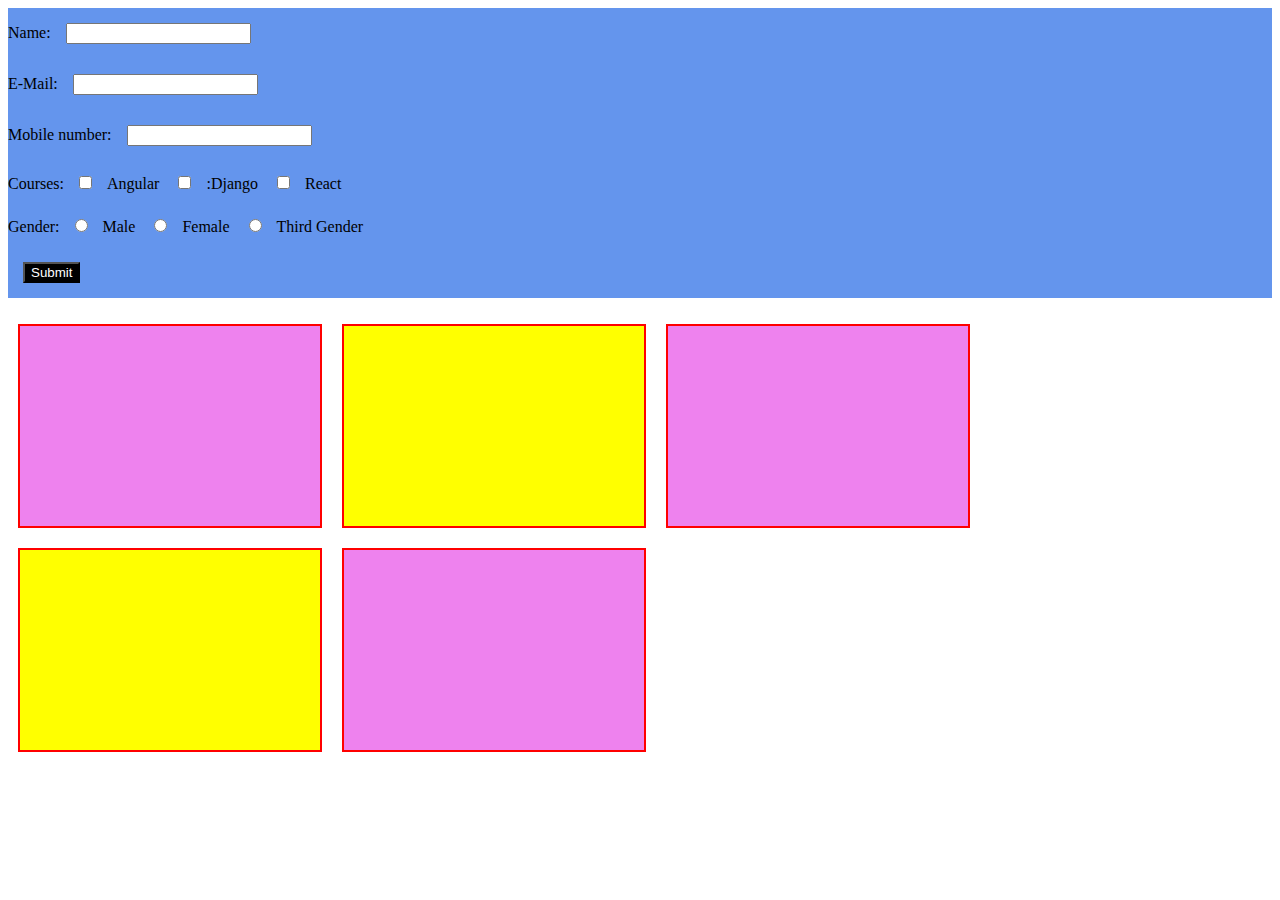
<file: index.html>
<html>
    <head>
        <title>Forms Page </title>
        <link rel="stylesheet" href="forms.css">
    </head>
    <body>
        <form id="form">
            Name:<input type="text" name="Name" required><br>
            E-Mail:<input type="email" name="email" required><br>
            Mobile number:<input type="number" name="mobile" required><br>
            Courses:<input type="checkbox" name="course">Angular <input type="checkbox" name="course">:Django
            <input type="checkbox" name="course">React <br>
            Gender:<input type="radio" name="gender">Male <input type="radio" name="gender">Female <input type="radio" name="gender">Third Gender<br>
            <input type="submit" name="Submit" id="sub">

        </form>
        <div id="box"></div>
        <div id="box"></div>
        <div id="box"></div>
        <div id="box"></div>
        <div id="box"></div>
    </body>
</html>
</file>
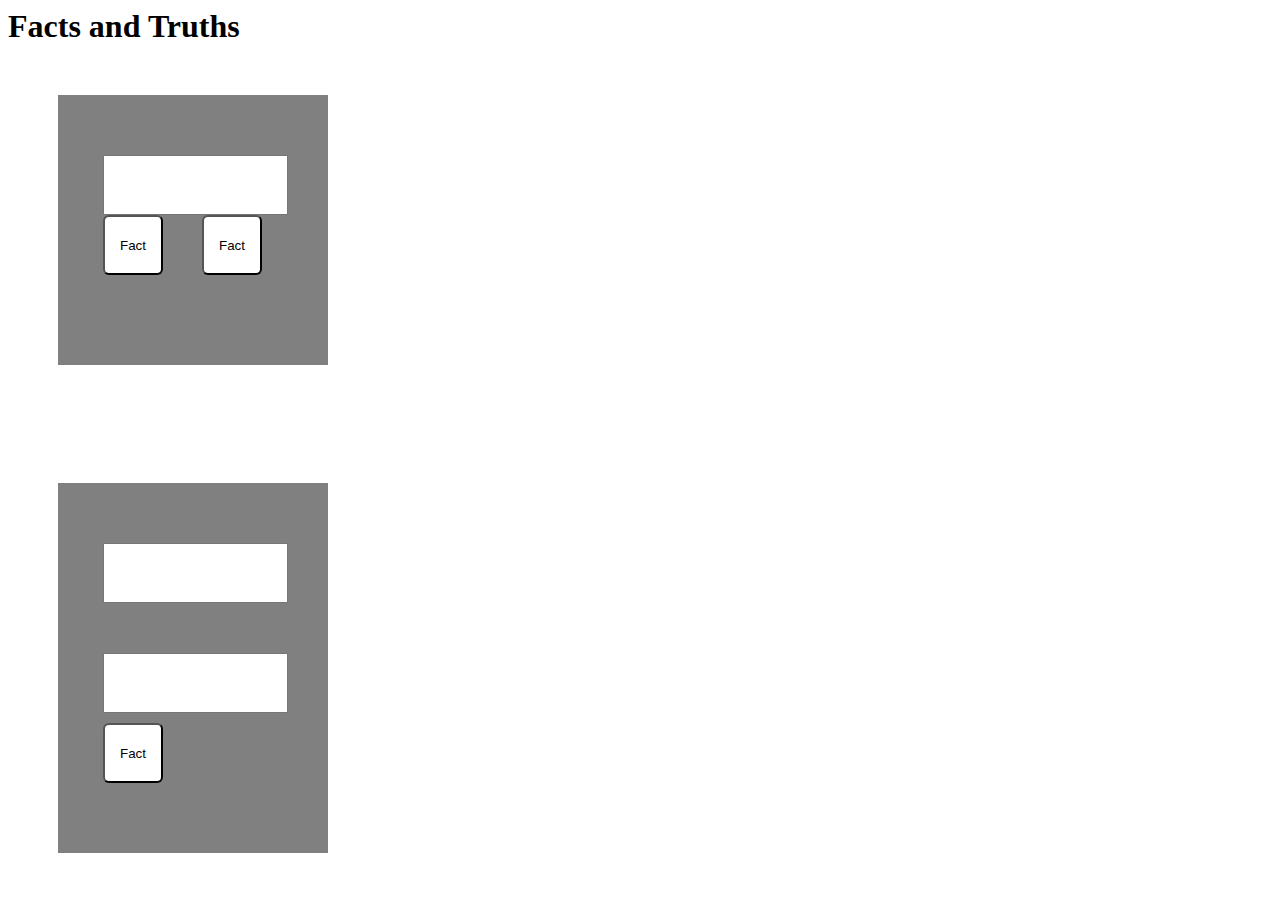
<file: math_assignment.html>
<html>
    <head>
        <title>Assignment</title>
        <script src="jquery-3.6.0.min.js"></script>
        <script src="assignment.js"></script>
        <link href="assignment.css" rel='stylesheet'>
    </head>
    <body>
        <h1>Facts and Truths</h1>
        <div id="num">
            <input type="text" id="numfiled"><br>
            <button id="numsubmit">Fact</button>
            <button id="mathfact">Fact</button>
        </div><br>
        <div id="datemonth">
            <input type="text" id="datefield">
            <input type="text" id='monthfiled'><br>
            <button id="datefact">Fact</button>
        </div>
        <div id='result'>

        </div>
    </body>
</html>
</file>
<file: forms.css>
#form{
    background: cornflowerblue;
}

input{
    margin: 15px;
    text-align: center;

}

#sub{
    background: black;
    color: white;
    text-align: center;
}

#box{
    height: 200px;
    width: 300px;
    border: 2px solid red;
    margin: 10px;
    background-color:yellow;
    float: left;
}

#box:nth-child(2n){
    background: violet;
    box-shadow: black black 7px;
}
</file>
<file: assignment.css>
#num{
    height:250px;
    width:250px;
    background-color: grey;
    color: whitesmoke;
    margin:50px;
    padding:10px;
}

div input{
    height:60px;
    margin-top: 50px;
    margin-left: 35px;
}

div button{
    width:60px;
    height:60px;
    background-color: white;
    color: black;
    border-radius: 6px;
    margin-left: 35px;

}
#datemonth{
    height:350px;
    width:250px;
    background-color: grey;
    color: whitesmoke;
    margin:50px;
    padding:10px;
}
div #datefact{
    margin-top: 10px;
    margin-left: 35px;
}
</file>
